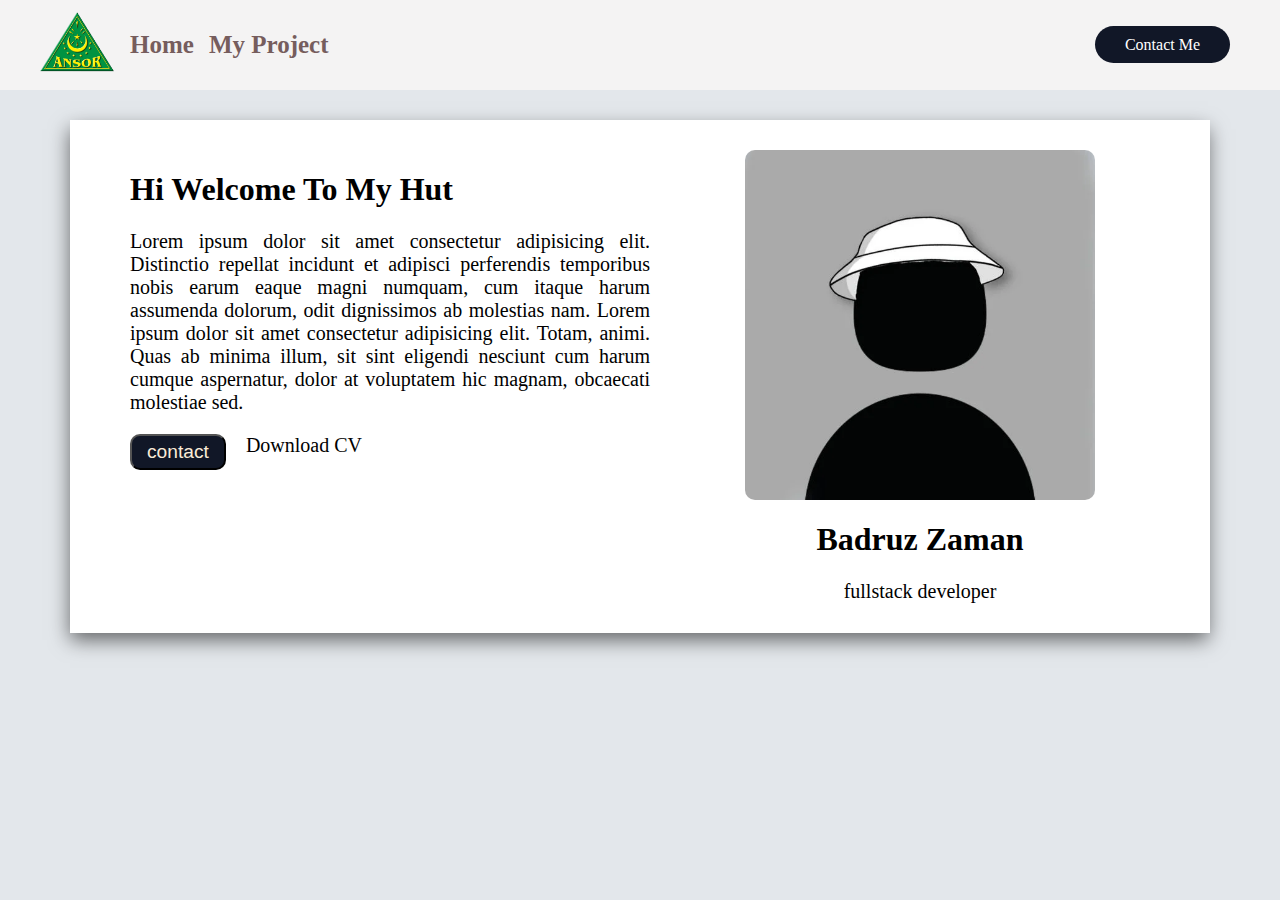
<file: index.html>
<!DOCTYPE html>
<html lang="en">
<head>
    <meta charset="UTF-8">
    <meta http-equiv="X-UA-Compatible" content="IE=edge">
    <meta name="viewport" content="width=device-width, initial-scale=1.0">
    <title>Home</title>
    <link rel="stylesheet" href="index.css">
    <link rel="stylesheet" href="contact.css">
    <link rel="stylesheet" href="https://cdnjs.cloudflare.com/ajax/libs/font-awesome/6.2.0/css/all.min.css" integrity="sha512-xh6O/CkQoPOWDdYTDqeRdPCVd1SpvCA9XXcUnZS2FmJNp1coAFzvtCN9BmamE+4aHK8yyUHUSCcJHgXloTyT2A==" crossorigin="anonymous" referrerpolicy="no-referrer" />
</head>
<body style="background-color:#E3E7EB;">
    <nav>
        <div id="nav-left" class="nav-left">
            <ul>
                <li class="logo"><a href="index.html"><img  style="height: 50px auto;" src="./logo ansor ss.png" alt=""></a></li>
                <li><a href="index.html" class="a-navbar">Home</a></li>
                <li><a href="my-projet.html" class="a-navbar">My Project</a></li>
            </ul>
        </div>
        <div id="nav-right" class="nav-right">
            <a href="contact.html">Contact Me</a>
        </div>
    </nav>
    <div class="card" >
        <div class="card-left">
            <h1>Hi Welcome To My Hut</h1>
            <p style="font-size: 20px ;color: black; text-align: justify;">Lorem ipsum dolor sit amet consectetur adipisicing elit. Distinctio repellat incidunt et adipisci perferendis temporibus nobis earum eaque magni numquam, cum itaque harum assumenda dolorum, odit dignissimos ab molestias nam. Lorem ipsum dolor sit amet consectetur adipisicing elit. Totam, animi. Quas ab minima illum, sit sint eligendi nesciunt cum harum cumque aspernatur, dolor at voluptatem hic magnam, obcaecati molestiae sed.</p>
            <div>
                <a style="font-size: 20px;"> Download CV <i class="fa-solid fa-download"></i></a>
                <button style="background-color: #111727;color: antiquewhite; margin-right: 20px; float: left; border-radius: 10px;font-size: larger; padding: 5px 15px;"> contact </button>
               <!-- <button class="button1" style="background-color: #111727;color: antiquewhite; border-radius: 10px;font-size: larger; padding: 5px 15px;">contact<button>-->
            </div>
        
      <div style="display: flex;
      gap: 30px;
      align-items: center;
      justify-content: inherit;
      font-size: xxx-large;
      margin-top: 40px;">
        <i class="fa-brands fa-linkedin-in"></i>
        <i class="fa-brands fa-facebook"></i>
        <i class="fa-brands fa-twitter"></i>
        <i class="fa-brands fa-square-instagram"></i>
      </div>
        </div>
         
    <div class="card-right" >
    <img src="./foto-profil-wa-kosong-12.webp.opdownload" style="width: 350px;height: 350px; border-radius: 10px; display: flex; align-items: right"/>
    
    <h1>Badruz Zaman</h1>
    <span style="font-size: 20px;">fullstack developer</span>

</div>
</body>
</html>
</file>
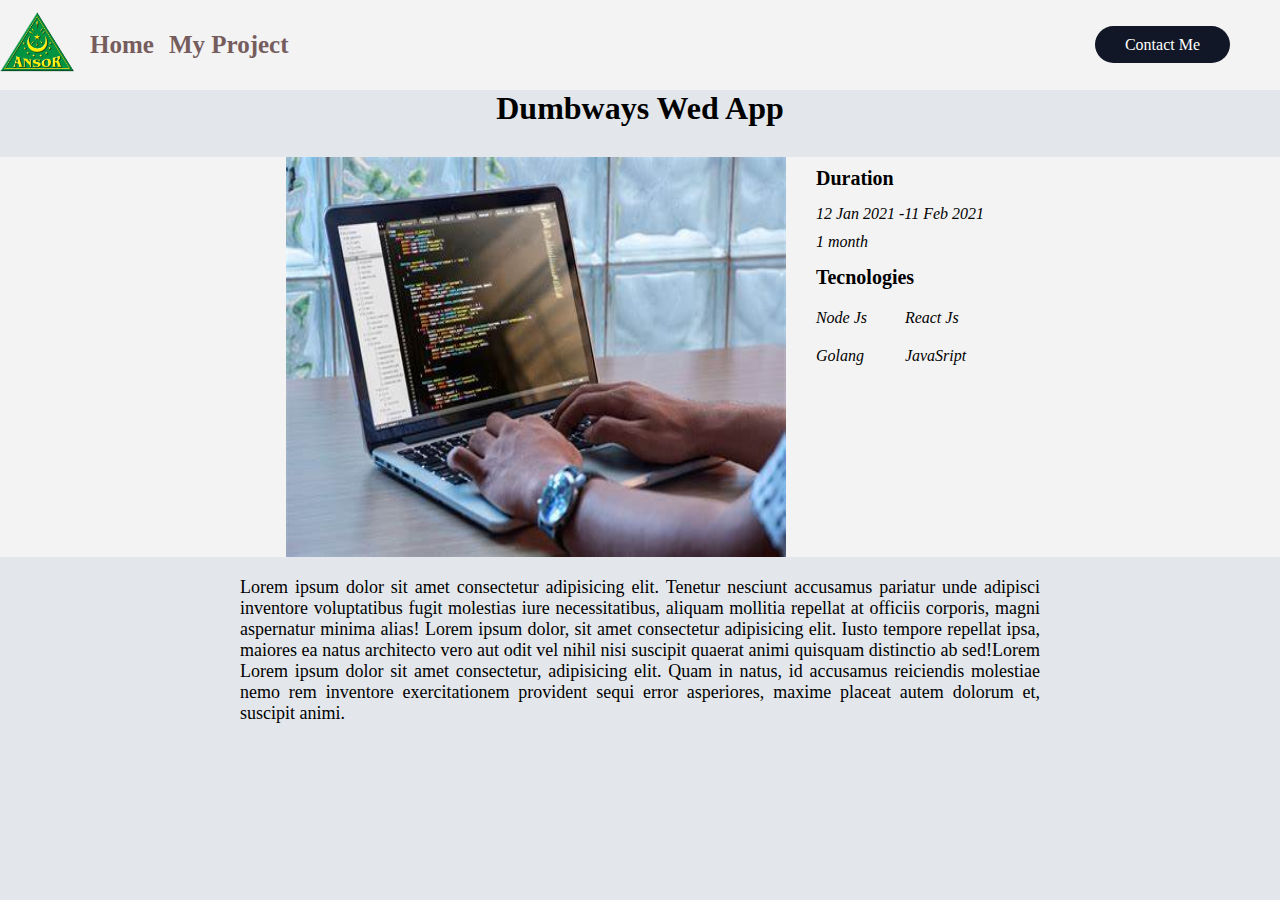
<file: blog-detail.html>
<!DOCTYPE html>
<html lang="en">
  <head>
    <meta charset="UTF-8" />
    <meta http-equiv="X-UA-Compatible" content="IE=edge" />
    <meta name="viewport" content="width=device-width, initial-scale=1.0" />
    <title>Blog Detail</title>
    <link rel="stylesheet" href="index.css" />
    <link rel="stylesheet" href="contact.css" />
    <link rel="stylesheet" href="my-project.css" />
    <link
      rel="stylesheet"
      href="https://cdnjs.cloudflare.com/ajax/libs/font-awesome/6.2.0/css/all.min.css"
      integrity="sha512-xh6O/CkQoPOWDdYTDqeRdPCVd1SpvCA9XXcUnZS2FmJNp1coAFzvtCN9BmamE+4aHK8yyUHUSCcJHgXloTyT2A=="
      crossorigin="anonymous"
      referrerpolicy="no-referrer"
    />
  </head>
  <body style="background-color: #e3e7eb">
    <nav>
      <div id="nav-left" class="nav-left">
        <ul>
          <li class="logo">
            <a href="index.html"
              ><img style="height: 50px auto" src="./logo ansor ss.png" alt=""
            /></a>
          </li>
          <li><a href="index.html" class="a-navbar">Home</a></li>
          <li><a href="my-projet.html" class="a-navbar">My Project</a></li>
        </ul>
      </div>
      <div id="nav-right" class="nav-right">
        <a href="contact.html">Contact Me</a>
      </div>
    </nav>
    <div>
      <div class="header">
        <h1>Dumbways Wed App</h1>
      </div>
      <div class="blog-item" style="">
        <img src="laptop.jpg" alt="" />
        <div class="kanan" style="margin: 10px ;margin-left:30px;">
          <div class="durasi">
            <label>Duration</label>
            <div class="icon-durasi">
              <i class="fa-solid fa-calculator">12 Jan 2021 -11 Feb 2021</i>
              <i class="fa-solid fa-clock"> 1 month</i>
            </div>
          </div>
          <label>Tecnologies</label>
          <div class="icon-detail">
            <i class="fa-brands fa-node-js">Node Js</i>
            <i class="fa-brands fa-react">React Js</i>
            <i class="fa-brands fa-golang">Golang</i>
            <i class="fa-brands fa-js">JavaSript</i>
          </div>

        </div>
      </div>
    </div>
    <p style="max-width: 800px; margin:auto; margin-top:20px; font-size:large; text-align: justify;">
      Lorem ipsum dolor sit amet consectetur adipisicing elit. Tenetur nesciunt
      accusamus pariatur unde adipisci inventore voluptatibus fugit molestias
      iure necessitatibus, aliquam mollitia repellat at officiis corporis, magni
      aspernatur minima alias! Lorem ipsum dolor, sit amet consectetur
      adipisicing elit. Iusto tempore repellat ipsa, maiores ea natus architecto
      vero aut odit vel nihil nisi suscipit quaerat animi quisquam distinctio ab
      sed!Lorem Lorem ipsum dolor sit amet consectetur, adipisicing elit. Quam
      in natus, id accusamus reiciendis molestiae nemo rem inventore
      exercitationem provident sequi error asperiores, maxime placeat autem
      dolorum et, suscipit animi.
    </p>
  </body>
</html>
</file>
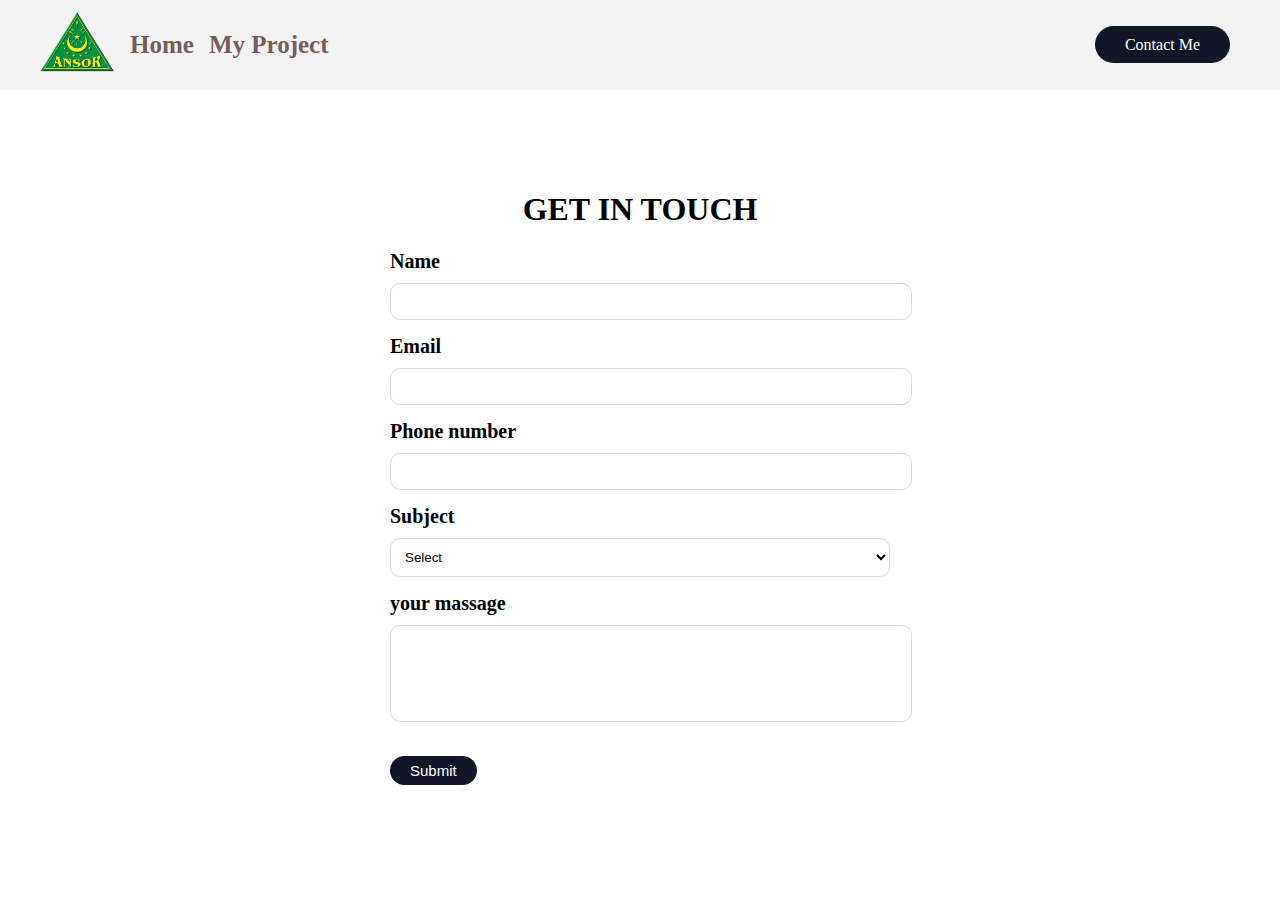
<file: contact.html>
<!DOCTYPE html>
<html lang="en">
<head>
    <meta charset="UTF-8">
    <meta http-equiv="X-UA-Compatible" content="IE=edge">
    <meta name="viewport" content="width=device-width, initial-scale=1.0">
    <title>Contact</title>
    <link rel="stylesheet" href="index.css">
    <link rel="stylesheet" href="contact.css">
</head>
<body>
    <nav>
        <div id="nav-left" class="nav-left">
            <ul>
                <li class="logo"><a href="index.html"><img src="./logo ansor ss.png" alt=""></a></li>
                <li><a href="index.html"class="a-navbar">Home</a></li>
                <li><a href="my-projet.html"class="a-navbar">My Project</a></li>
            </ul>
        </div>
        <div id="nav-right" class="nav-right">
            <a href="contact.html">Contact Me</a>
        </div>
    </nav>
    <form action="">
        <div>
                <h1 style="text-align:center; font-weight: bold;">GET IN TOUCH</h1>
            <label for="input-name">Name</label>
            <input height="50" type="text" id="input-name" required>
        </div>
        <div>
            <label for="input-email">Email</label>
            <input height="50" type="email" id="input-email"required>
        </div>
        <div>
            <label for="input-nohp">Phone number</label>
            <input height="50" type="number" id="input-nohp" required>
        </div>
        <div>
            <label for="input-subject">Subject</label>
            <select id="input-subject" required>
                <option value="" hidden>Select</option>
                <option>FrontEnd</option>
                <option>BackEnd</option>
                <option>Fullstack</option>
            </select>
        </div>
        <div>
            <label for="input-messege">your massage</label>
            <textarea name="" id="input-messege" cols="40" rows="5"></textarea>
        </div>
        <div>
            <button onclick="ShowData()" class="button2">Submit</button>
        </div>
    </form>
</body>
<script src="contact.js"></script>
</html>
</file>
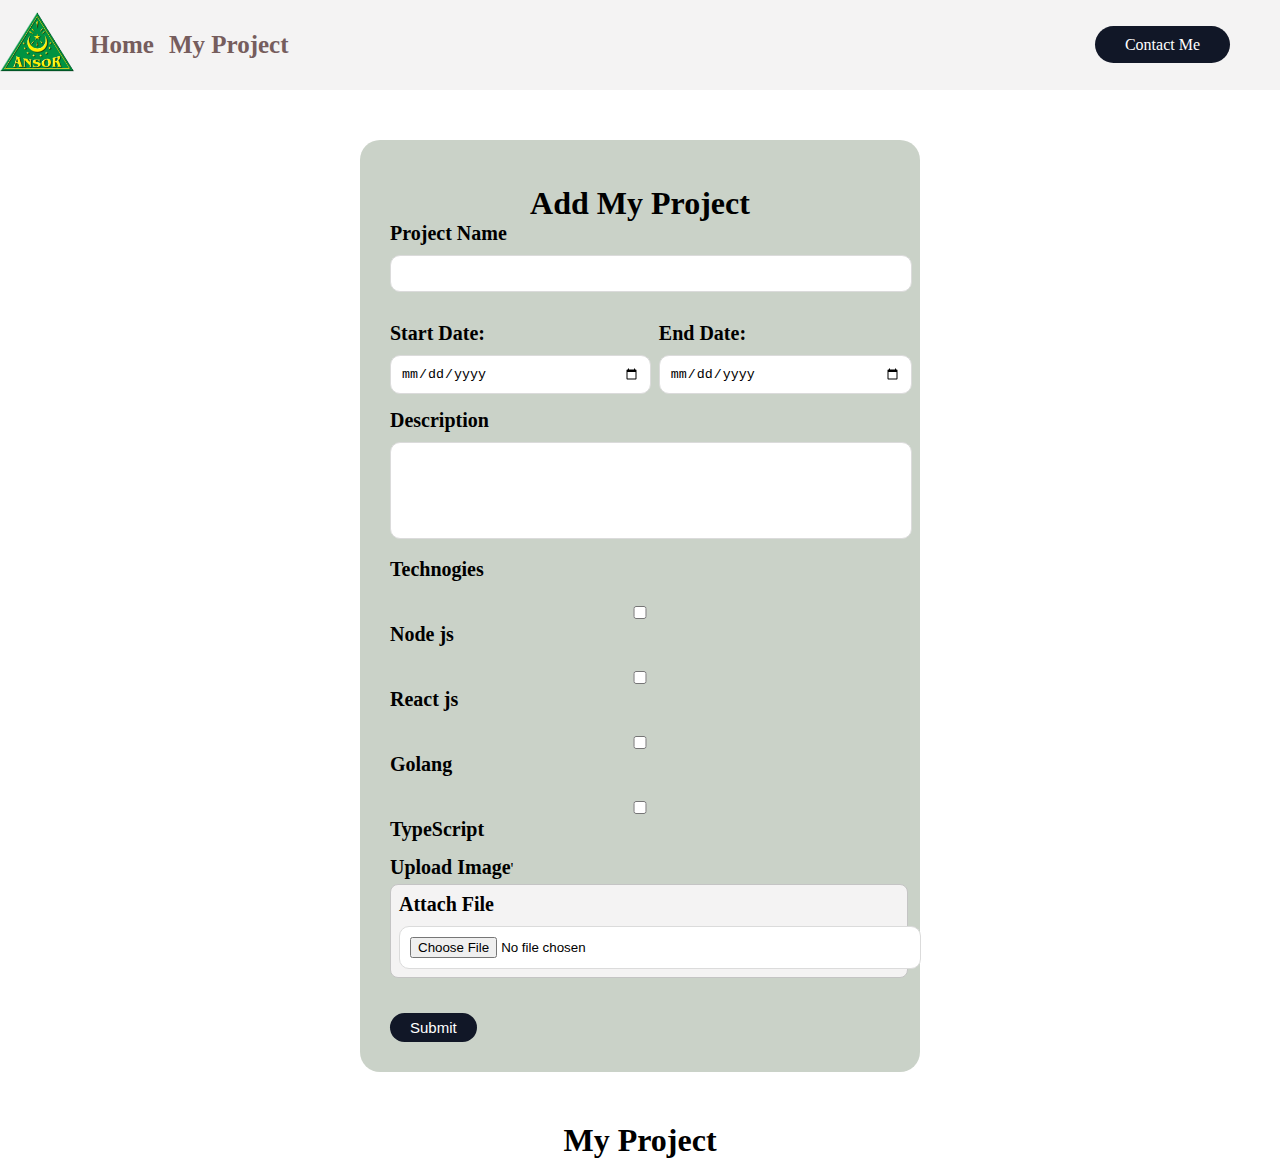
<file: my-projet.html>
<!DOCTYPE html>
<html lang="en">
  <head>
    <meta charset="UTF-8" />
    <meta http-equiv="X-UA-Compatible" content="IE=edge" />
    <meta name="viewport" content="width=device-width, initial-scale=1.0" />
    <title>My Project</title>
    <link rel="stylesheet" href="index.css" />
    <link rel="stylesheet" href="contact.css" />
    <link rel="stylesheet" href="my-project.css" />
    <link
      rel="stylesheet"
      href="https://cdnjs.cloudflare.com/ajax/libs/font-awesome/6.2.0/css/all.min.css"
      integrity="sha512-xh6O/CkQoPOWDdYTDqeRdPCVd1SpvCA9XXcUnZS2FmJNp1coAFzvtCN9BmamE+4aHK8yyUHUSCcJHgXloTyT2A=="
      crossorigin="anonymous"
      referrerpolicy="no-referrer"
    />
    <link
      href="https://cdn.jsdelivr.net/npm/bootstrap@5.2.1/dist/css/bootstrap.min.css"
      rel="stylesheet"
      integrity="sha384-iYQeCzEYFbKjA/T2uDLTpkwGzCiq6soy8tYaI1GyVh/UjpbCx/TYkiZhlZB6+fzT"
      crossorigin="anonymous"
    />
    <link
      href="https://cdn.jsdelivr.net/npm/bootstrap@5.1.3/dist/css/bootstrap.min.css"
      rel="stylesheet"
      integrity="sha384-1BmE4kWBq78iYhFldvKuhfTAU6auU8tT94WrHftjDbrCEXSU1oBoqyl2QvZ6jIW3"
      crossorigin="anonymous"
    />
  </head>
  <body>
    <nav>
      <div id="nav-left" class="nav-left">
        <ul>
          <li class="logo">
            <a href="index.html"><img src="./logo ansor ss.png" alt="" /></a>
          </li>
          <li><a href="index.html" class="a-navbar">Home</a></li>
          <li><a href="my-projet.html" class="a-navbar">My Project</a></li>
        </ul>
      </div>
      <div id="nav-right" class="nav-right">
        <a href="contact.html">Contact Me</a>
      </div>
    </nav>
    <form onsubmit="addBlog(event)" class="form-project" action="">
      <div>
        <h1 style="text-align: center; font-weight: bold">Add My Project</h1>
        <label for="input-name">Project Name</label>
        <input height="50" type="text" id="input-name" required />
      </div>
      <div class="date">
        <div>
          <label for="appt">Start Date:</label>
          <input type="date" id="start-date" name="" />
        </div>
        <div style="margin-left: 30px">
          <label for="appt">End Date:</label>
          <input type="date" id="end-date" name="" />
        </div>
      </div>
      <div>
        <label for="input-deskripsi">Description</label>
        <textarea name="" id="input-deskripsi" cols="40" rows="5"></textarea>
      </div>
      <div>
        <label for="iput-technologies">Technogies</label>
        <div class="checkbox">
          <div class="check-left">
            <div class="form-check">
              <input
                class="form-check-input"
                type="checkbox"
                value="Node js"
                id="node-js"
              />
              <label class="form-check-label" for="flexCheckDefault">
                Node js
              </label>
            </div>
            <div class="form-check">
              <input
                class="form-check-input"
                type="checkbox"
                value="React js"
                id="react-js"
              />
              <label class="form-check-label" for="flexCheckChecked">
                React js
              </label>
            </div>
          </div>
          <div class="check-right">
            <div class="form-check">
              <input
                class="form-check-input"
                type="checkbox"
                value="Next Js"
                id="golang"
              />
              <label class="form-check-label" for="flexCheckDefault">
                Golang
              </label>
            </div>
            <div class="form-check">
              <input
                class="form-check-input"
                type="checkbox"
                value="TypeScript"
                id="type-Script"
              />
              <label class="form-check-label" for="flexCheckChecked">
                TypeScript
              </label>
            </div>
          </div>
        </div>

        <div>
          <label>Upload Image</label>'
          <div class="input-blog-image-group">
            <label for="input-blog-image">
              <p>Attach File</p>
            </label>
            <input type="file" id="input-blog-image" />
          </div>
        </div>
      </div>
      <div>
        <button class="button2">Submit</button>
      </div>
    </form>
    <hr style="border: 20px" />
    <div class="card-blog">
      <div class="center" style="text-align: center">
        <h1>My Project</h1>
      </div>
      <div id="contents">
      </div>
    </div>
  </body>
  <script
    src="https://cdn.jsdelivr.net/npm/bootstrap@5.2.1/dist/js/bootstrap.bundle.min.js"
    integrity="sha384-u1OknCvxWvY5kfmNBILK2hRnQC3Pr17a+RTT6rIHI7NnikvbZlHgTPOOmMi466C8"
    crossorigin="anonymous"
  ></script>

  <script src="contact.js"></script>
  <script src="blog.js"></script>
</html>
</file>
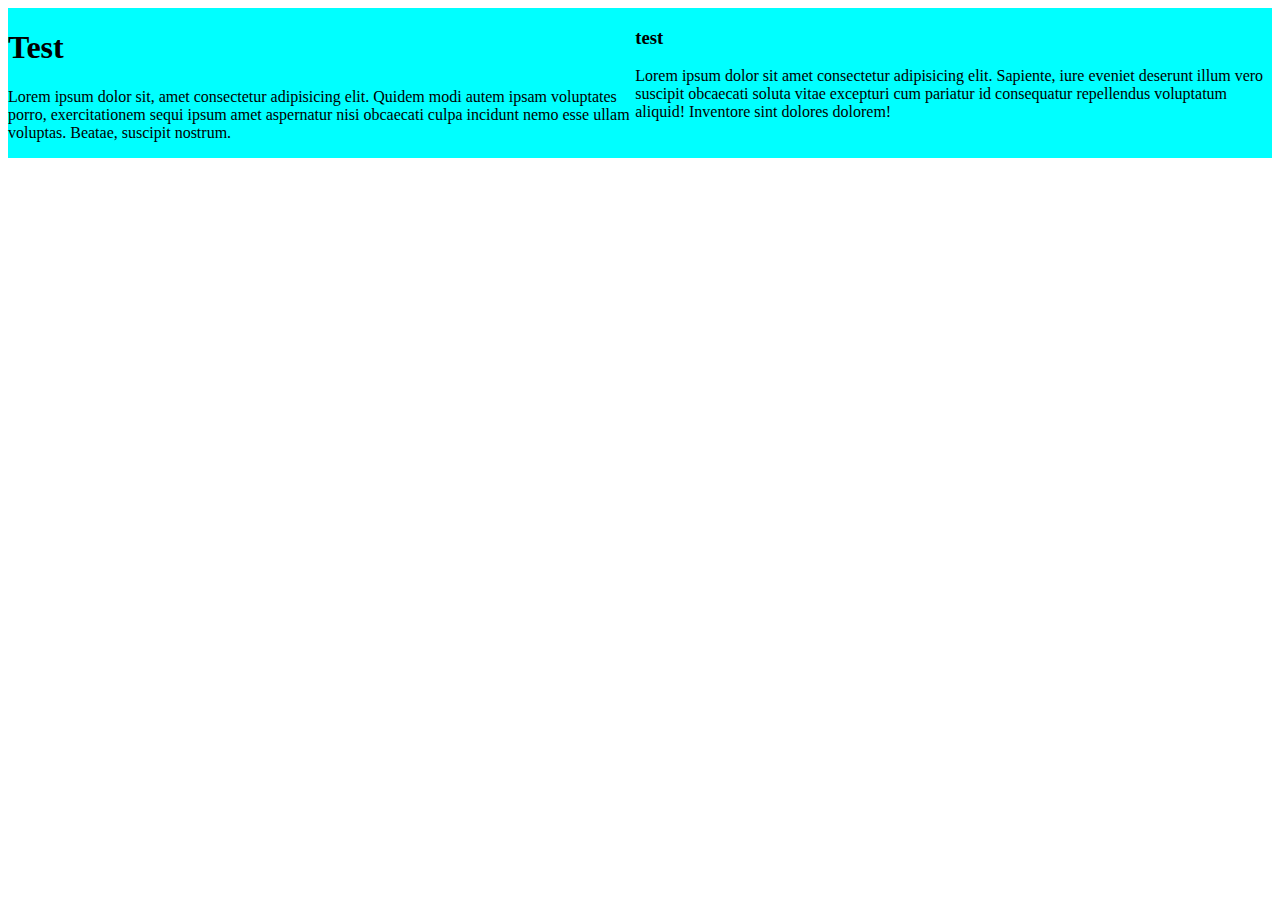
<file: test.html>
<!DOCTYPE html>
<html lang="en">
  <head>
    <meta charset="UTF-8" />
    <meta http-equiv="X-UA-Compatible" content="IE=edge" />
    <meta name="viewport" content="width=device-width, initial-scale=1.0" />
    <title>Document</title>
  </head>
  <body>
    <div style="display: flex; background-color: aqua;">
        <div >
          <h1>Test</h1>
          <p>
            Lorem ipsum dolor sit, amet consectetur adipisicing elit. Quidem modi
            autem ipsam voluptates porro, exercitationem sequi ipsum amet aspernatur
            nisi obcaecati culpa incidunt nemo esse ullam voluptas. Beatae, suscipit
            nostrum.
          </p>
        </div>
        <div>
          <h3>test</h3>
          <p>
            Lorem ipsum dolor sit amet consectetur adipisicing elit. Sapiente, iure
            eveniet deserunt illum vero suscipit obcaecati soluta vitae excepturi
            cum pariatur id consequatur repellendus voluptatum aliquid! Inventore
            sint dolores dolorem!
          </p>
        </div>

    </div>
  </body>
</html>
</file>
<file: index.css>
* {
    text-decoration: none;
}
body {
margin: 0;
}
nav {
    display: flex;  
    align-items: center;
    height: 10vh;
    background-color:#F4F3F3;
}
.a-navbar{
    text-decoration: none;
    color: rgb(118, 93, 93);
    cursor: pointer;
    font-display: swap;
}
.a-navbar:hover{
    color: black;
    display: static;
}
nav ul {
    display: flex;
    list-style-type: none;
    align-items: center;
}
nav ul li {
    margin-right: 15px;
    color: black;
    font-weight: bold;
    font-size: 25px;
}
.button1{
    float: left;
}
nav ul li img {
    width: 75px;
}

.nav-left {
        
    color: rgb(241, 39, 39);
    flex: 50%;
}

.nav-right{
    
    flex: 50%;
    text-align: end;
    margin-right: 50px;
    
}
.nav-right a {
    background-color: #111727;
    padding: 10px 30px;
    color: white;
    border-radius: 30px;
    text-decoration: none;
    font-display: swap;
    


}
.card {
    display:flex;  
    width:300wh; 
    height: auto; 
    padding: 30px; 
    margin-bottom: 30px; 
    margin-top: 30px;
    margin-left: 70px;
    margin-right: 70px;
    box-shadow: -1px 8px 19px -1px rgba(0,0,0,0.56);
    -webkit-box-shadow: -1px 8px 19px -1px rgba(0,0,0,0.56);
    -moz-box-shadow: -1px 8px 19px -1px rgba(0,0,0,0.56);
    background-color: #FFFFFF;
}
.card-left {
    flex: 50%;
    height: 30wh;
    text-align: justify;
    margin-left: 30px;
    justify-content: center;
}
.card-right{
    flex: 50%;
    margin-right: 0;
    margin-left: 10px;
    display: flex;
    flex-direction: column;
    align-content: center;
    justify-content: center;
    align-items: center;
}
</file>
<file: contact.css>
form{
    width: 500px;
    margin: 50px auto;
    padding: 30px;
}

form div {
margin-top: 15px;
}

label{
    font-weight: bold;
    font-size: 20px;
}
input, select, textarea ,.chekbox {
    border: 1px solid #dbdbdb;
    background-color:white ;
    width: 100%;
    resize: none;
    padding: 10px;
    margin-top: 10px;
    border-radius: 10px;
}
.button2, .btn-edit ,.btn-delete{
    background-color:#111727;
    color: white;
    padding: 6px 20px;
    border-radius: 40px;
    border: none;
    margin-top: 15px;
    font-size: 15px;
    cursor: pointer;
    

}
.button2:hover {
    background-color: green;
}
.icon-durasi {
    display: flex;
    gap: 10px;
    margin-bottom: 15px;
    margin-top: 15px;
    flex-direction: column;
}
</file>
<file: my-project.css>
*{
    padding: 0;
    margin: 0;
}
.date {
    display: flex;
    align-items:baseline;
    justify-content: space-between;
    flex-direction: row;
    
}
.contact-box{
    background-color:green ;
}
.checkbox-right .checkbox-left {
    display: flex;
    background-color: green;
    width: 100%;
    resize: none;
    
    /* border-radius: 10px; */
    /* color: black; */
    box-shadow: 2px;
    /* flex-direction: row; */
    flex-wrap: wrap;
}
form {
background-color: rgba(181, 191, 178, 0.709);
border-radius: 20px;
box-shadow: 20px;
}
.blog-list{
    width:  500px auto;
    background-color: rgba(237, 246, 233, 0.356);
    margin-left: 30px;
    float: left;
}
.checkbox {
    display: inline;
}
.blog-image{
    
    width: 10px;

}
.input-blog-image-group {
    width: 100%;
    font-size: 20px;
    font-weight: 400;
    padding: 8px;
    margin-top: 5px;
    margin-bottom: 20px;
    background: #f4f3f3;
    border: 1px solid #c4c4c4;
    border-radius: 8px;
    cursor: pointer;
}

.card-item{
    display: inline-block;
    margin-left: 20px;
    gap: 10px;
    margin-bottom: 20px;
    width: 30%;
    background-color:whitesmoke;
    border-radius: 20px;
    padding: 10px;
    justify-content: center;
    text-align: justify;
    box-shadow: -4px 14px 15px -1px rgba(0,0,0,0.34);
-webkit-box-shadow: -4px 14px 15px -1px rgba(0,0,0,0.34);
-moz-box-shadow: -4px 14px 15px -1px rgba(0,0,0,0.34);
}
.card-blog{
    
    width:100%; 
    height: auto;  
}
img {
width: 500px;
}
.btn-edit,.btn-delete{
    width: 30%;
    margin-left: 45px;
    
}
.icon{
    width: 700px;
    display: inline;
    font-size: xx-large;
    align-items: center;
    gap: 20px;
}
/*blog detail*/
.blog-item {
    display: flex;
    height: 400px;
    background-color: #F4F3F3;
    flex-direction: row;
    justify-content: center;
    
}
.header{
    margin-bottom: 30px;
    margin-top: auto;
    display: flex;
    justify-content: center;
}
.durasi{
    margin-top: px;
    gap: 20px;
    flex-direction: column;
}
.title{
    text-decoration: none;
}
.icon-detail{
    gap: 20px;
    margin-top: 20px;
    display: grid;
    grid-template-columns: auto auto;
}
</file>
